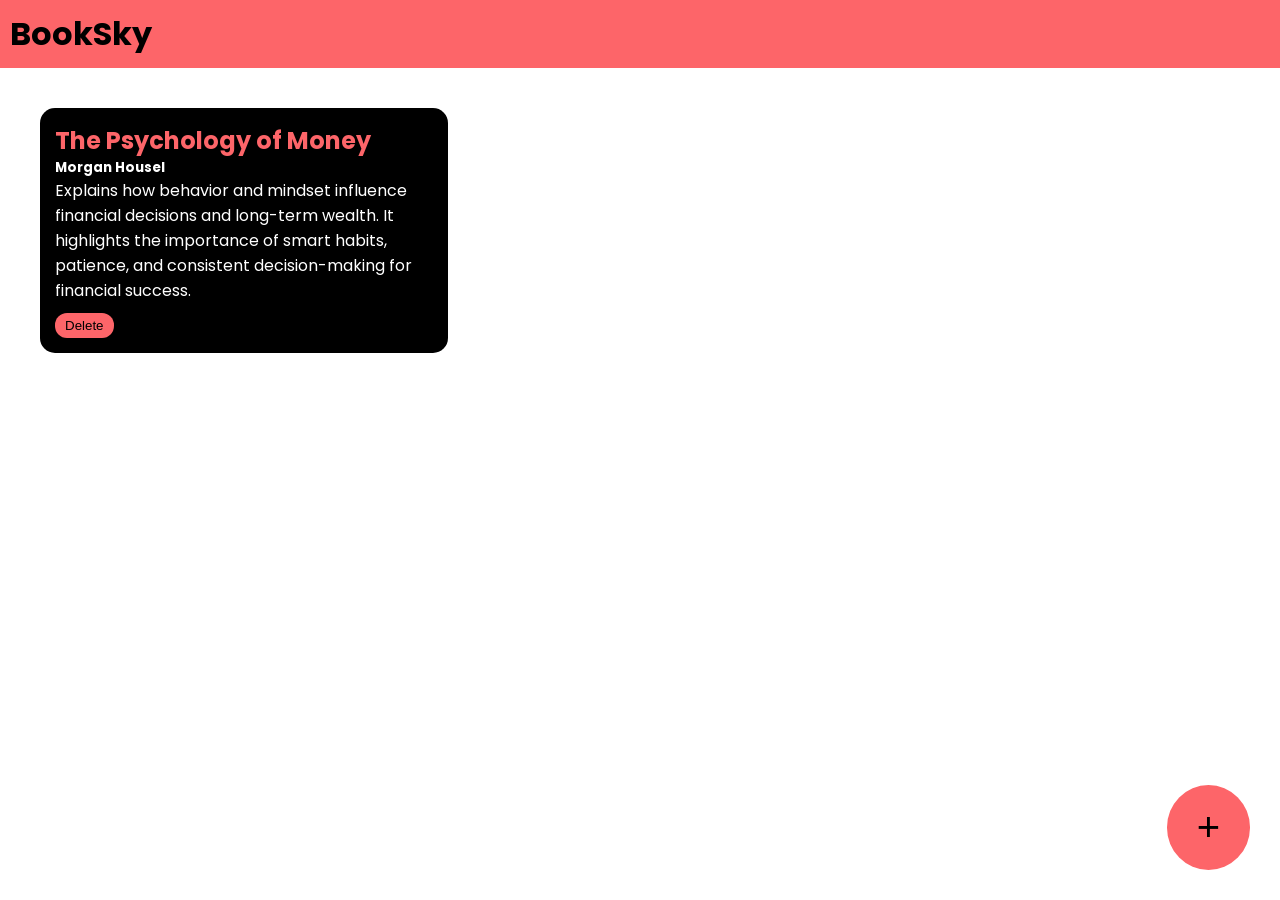
<file: index.html>
<!DOCTYPE html>
<html lang="en">
<head>
    <meta charset="UTF-8">
    <meta name="viewport" content="width=device-width, initial-scale=1.0">
    <title>Booksky.</title>
    <link rel="stylesheet" href="style.css">
    <link rel="preconnect" href="https://fonts.googleapis.com">

<link rel="preconnect" href="https://fonts.gstatic.com" crossorigin>

<link href="https://fonts.googleapis.com/css2?family=Poppins&display=swap" rel="stylesheet">
</head>


<body>
    <div class="navbar">
        <h1>BookSky</h1>
    </div>



    <div class="container">
        <div class="book-container">
            <h2>The Psychology of Money</h2>
            <h5>Morgan Housel</h5>
            <p>Explains how behavior and mindset influence financial decisions and long-term wealth. It highlights the importance of smart habits, patience, and consistent decision-making for financial success.</p>
             <button onclick="deletebook(event)">Delete</button>
        </div>
    </div>


    <div class="popup-overlay"></div>
    <div class="popup-box">
        <h2> Add Book</h2>
        <form>
            <input type="text" placeholder="Book Title" id="book-title-input">
            <input type="text" placeholder="Book Author" id="book-author-input">
            <textarea placeholder="Short Description" id="book-description-input"></textarea>
            <button id="add-book">ADD</button>
            <button id="cancel-popup">CANCEL</button>
        </form>
    </div>
    
   
    <button class="add-btn" id="add-popup-btn">+</button>

    <script src="script.js"></script>
</body>
</html>
</file>
<file: style.css>
*{
    margin: 0;
    padding: 0;
}


body{
    font-family: 'Poppins', sans-serif;
}



.navbar{
    background-color: #fd6569;
    padding: 10px; 
}



.container{
    padding: 10px;
}
.book-container{
    background-color: black;
    color: white;
    width: 30%;
    border-radius: 15px;
    padding: 15px;
    margin: 30px;
    display: inline-block;
    vertical-align: top;
}
.book-container h2{
    color:#fd6569;
}
.book-container button{
    background-color: #fd6569;
    color: black;
    padding-top: 5px;
    padding-bottom: 5px;
    padding-left: 10px;
    padding-right: 10px;
    border-radius: 12px;
    border: none;
    margin-top: 10px;
}


.add-btn{
    background-color: #fd6569;
    color: black;
    border-radius: 100%;
    border: none;
    padding-left: 30px;
    padding-right:30px ;
    padding-top: 20px;
    padding-bottom: 20px;
    font-size: 40px;
    bottom: 30px;
    right: 30px;
    position: fixed;
}



.popup-overlay{
    background-color: black;
    position:absolute;
    opacity: 0.8;
    width: 100%;
    height: 100%;
    top:0;
    left: 0;
    z-index: 1 ;
    display: none;
}
.popup-box{
    background-color: #fd6569;
    width: 40%;
    padding: 40px;
    position: absolute;
    top: 20%;
    left: 30%;
    z-index: 2;
    border-radius: 10px;
    display: none;
}
.popup-box input{
    background-color: transparent;
    width: 100%;
    margin: 5px;
    padding: 5px;
    border: none;
    border-bottom: solid black 2px;
    font-size: 20px;

}
.popup-box textarea{
    background-color: transparent;
    width: 100%;
    margin: 5px;
    padding: 5px;
    border: solid black 2px;
    font-size: 20px;
}
.popup-box input::placeholder{
    color: black;
}
.popup-box textarea::placeholder{
    color: black;
}
.popup-box button{
    background-color: black;
    color: white;
    padding-left: 20px;
    padding-right: 20px;
    padding-top: 10px;
    padding-bottom: 10px;
    margin: 5px;
    border: none;
    border-radius: 5px;
}
.popup-box input:focus{
    outline: none;
}
.popup-box textarea:focus{
    outline: none;
}
</file>
<file: booksky/style.css>
*{
    margin: 0;
    padding: 0;
}


body{
    font-family: 'Poppins', sans-serif;
}



.navbar{
    background-color: #fd6569;
    padding: 10px; 
}



.container{
    padding: 10px;
}
.book-container{
    background-color: black;
    color: white;
    width: 30%;
    border-radius: 15px;
    padding: 15px;
    margin: 30px;
    display: inline-block;
    vertical-align: top;
}
.book-container h2{
    color:#fd6569;
}
.book-container button{
    background-color: #fd6569;
    color: black;
    padding-top: 5px;
    padding-bottom: 5px;
    padding-left: 10px;
    padding-right: 10px;
    border-radius: 12px;
    border: none;
    margin-top: 10px;
}


.add-btn{
    background-color: #fd6569;
    color: black;
    border-radius: 100%;
    border: none;
    padding-left: 30px;
    padding-right:30px ;
    padding-top: 20px;
    padding-bottom: 20px;
    font-size: 40px;
    bottom: 30px;
    right: 30px;
    position: fixed;
}



.popup-overlay{
    background-color: black;
    position:absolute;
    opacity: 0.8;
    width: 100%;
    height: 100%;
    top:0;
    left: 0;
    z-index: 1 ;
    display: none;
}
.popup-box{
    background-color: #fd6569;
    width: 40%;
    padding: 40px;
    position: absolute;
    top: 20%;
    left: 30%;
    z-index: 2;
    border-radius: 10px;
    display: none;
}
.popup-box input{
    background-color: transparent;
    width: 100%;
    margin: 5px;
    padding: 5px;
    border: none;
    border-bottom: solid black 2px;
    font-size: 20px;

}
.popup-box textarea{
    background-color: transparent;
    width: 100%;
    margin: 5px;
    padding: 5px;
    border: solid black 2px;
    font-size: 20px;
}
.popup-box input::placeholder{
    color: black;
}
.popup-box textarea::placeholder{
    color: black;
}
.popup-box button{
    background-color: black;
    color: white;
    padding-left: 20px;
    padding-right: 20px;
    padding-top: 10px;
    padding-bottom: 10px;
    margin: 5px;
    border: none;
    border-radius: 5px;
}
.popup-box input:focus{
    outline: none;
}
.popup-box textarea:focus{
    outline: none;
}
</file>
